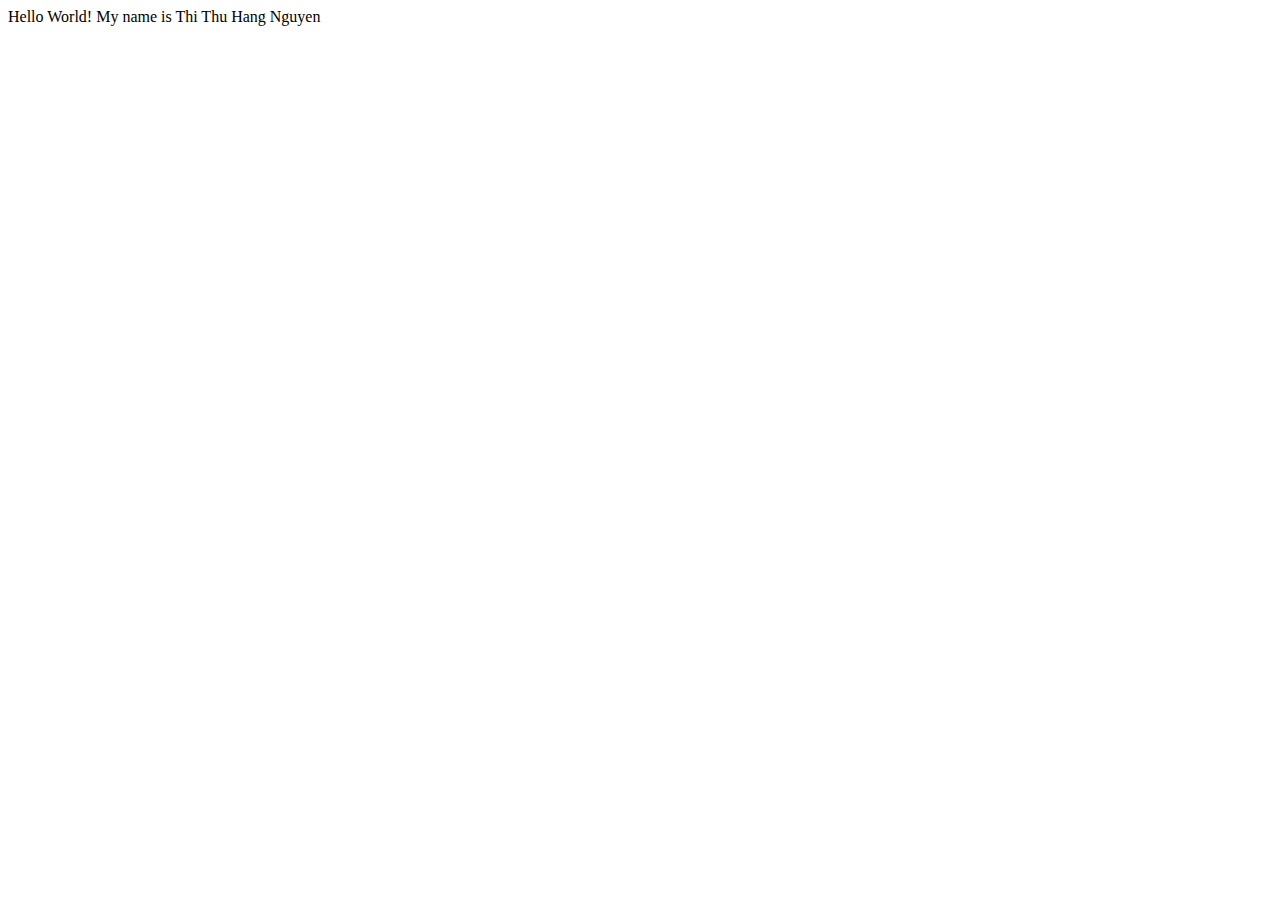
<file: index.html>
<!DOCTYPE html>
<html lang="en">
<head>
    <meta charset="UTF-8">
    <meta http-equiv="X-UA-Compatible" content="IE=edge">
    <meta name="viewport" content="width=device-width, initial-scale=1.0">
    <title>HTML First Attempt</title>
</head>
<body>
    Hello World! My name is Thi Thu Hang Nguyen 
    <!--This is document-->
</body>
</html>
</file>
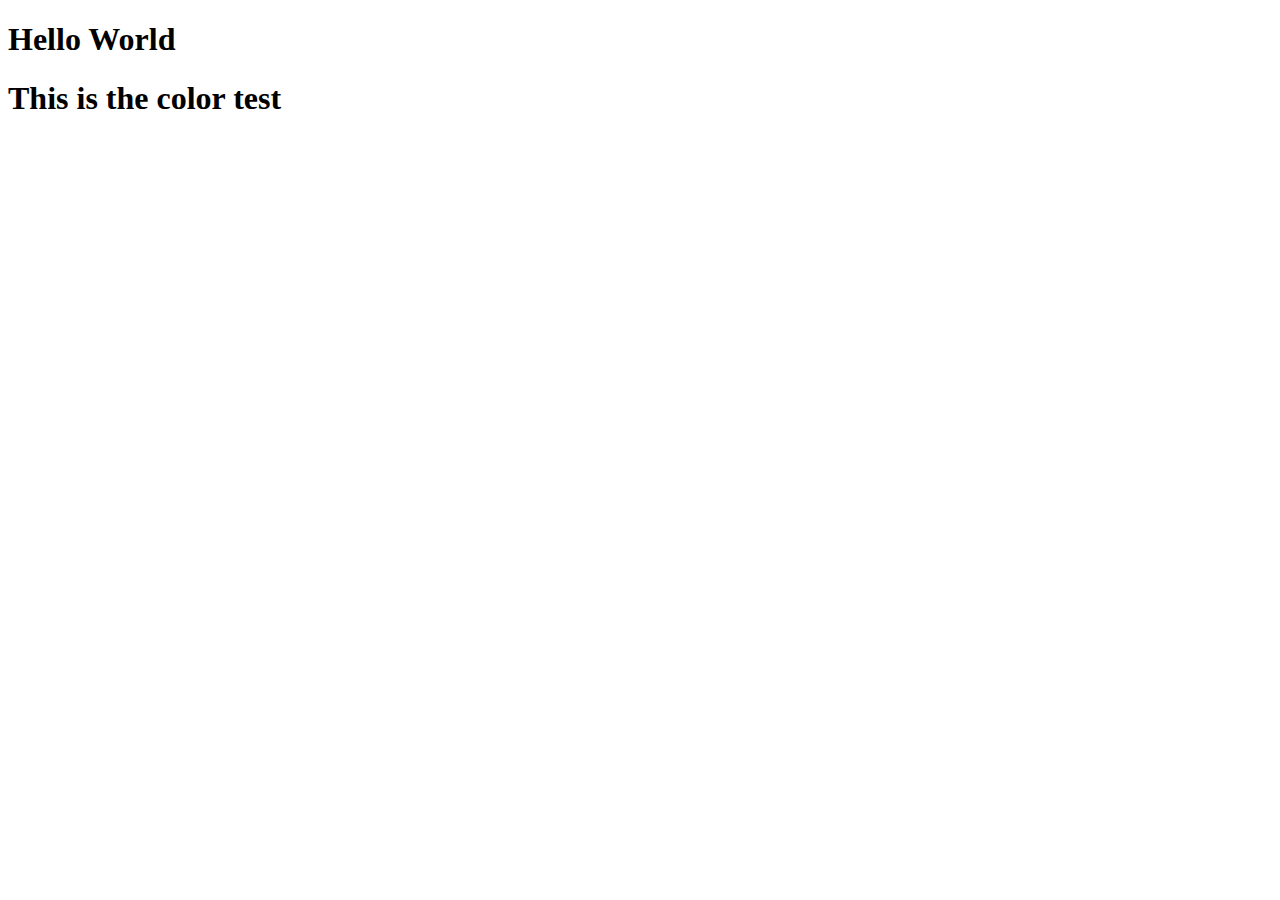
<file: index2.html>
<!DOCTYPE html>
<html lang="en">
<head>
    <meta charset="UTF-8">
    <meta http-equiv="X-UA-Compatible" content="IE=edge">
    <meta name="viewport" content="width=device-width, initial-scale=1.0">
    <title>CSS Cheat Sheet</title>
    <link ref="stylesheet" type="text/css" href="css/styles.css">
</head>
<body>
    <h1>Hello World</h1>
    <h1> This is the color test</h1>
</body>
</html>
</file>
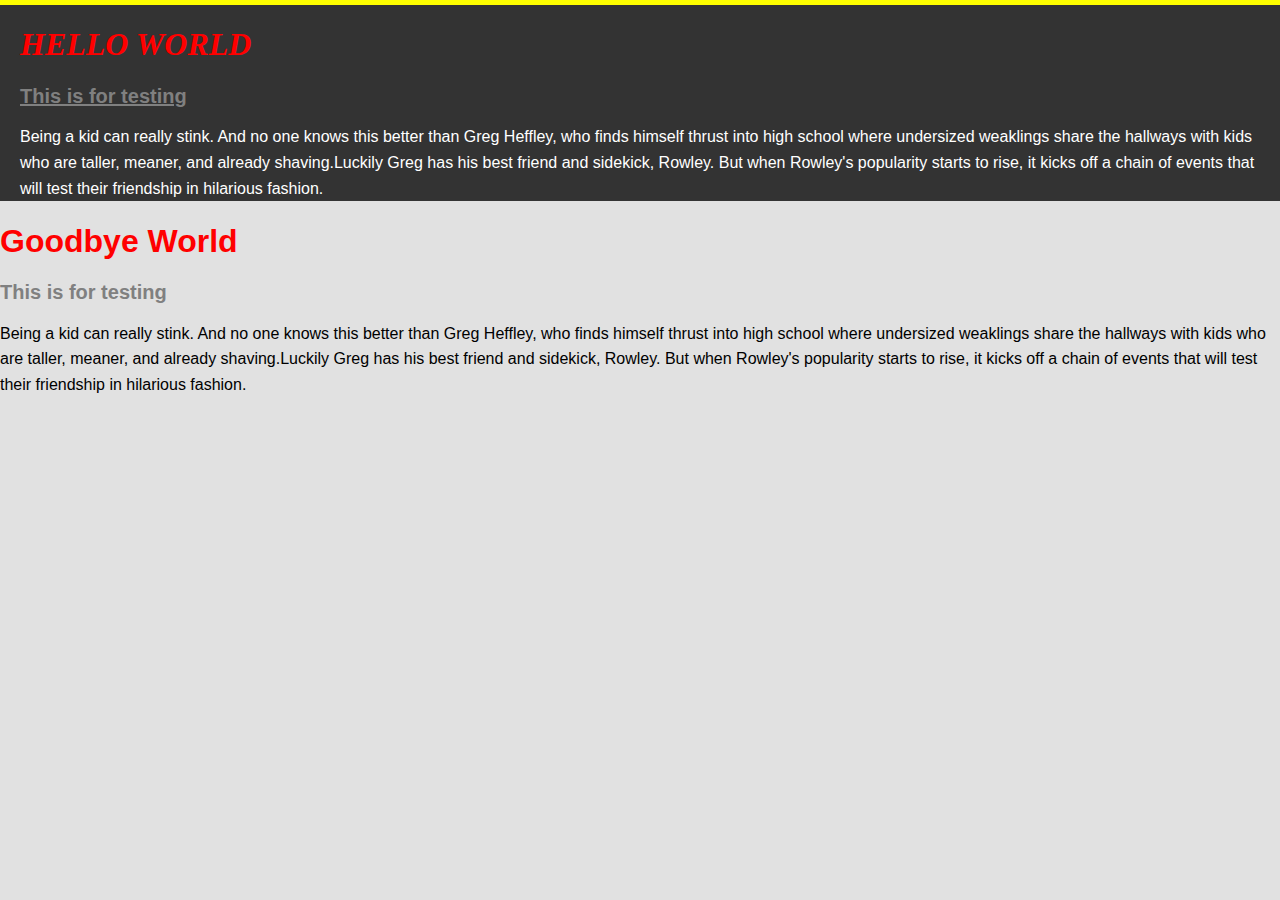
<file: test1.html>
<!DOCTYPE html>
<html lang="en">
<head>
    <meta charset="UTF-8">
    <meta http-equiv="X-UA-Compatible" content="IE=edge">
    <meta name="viewport" content="width=device-width, initial-scale=1.0">
    <title>TEST 1</title>
    <link rel="stylesheet" type="text/css" href="style.css">
</head>
<body>
    <div class="box-1">
        <h1> Hello World </h1>
        <h2>This is for testing</h2>
        <p> Being a kid can really stink. And no one knows this better than Greg Heffley, who finds himself thrust into high school where undersized weaklings share the hallways with kids who are taller, meaner, and already shaving.Luckily Greg has his best friend and sidekick, Rowley. But when Rowley's popularity starts to rise, it kicks off a chain of events that will test their friendship in hilarious fashion.</p>
    </div>

    <div class="box-2">
        <h1> Goodbye World </h1>
        <h2>This is for testing</h2>
        <p> Being a kid can really stink. And no one knows this better than Greg Heffley, who finds himself thrust into high school where undersized weaklings share the hallways with kids who are taller, meaner, and already shaving.Luckily Greg has his best friend and sidekick, Rowley. But when Rowley's popularity starts to rise, it kicks off a chain of events that will test their friendship in hilarious fashion.</p>
    </div>
</body>
</html>
</file>
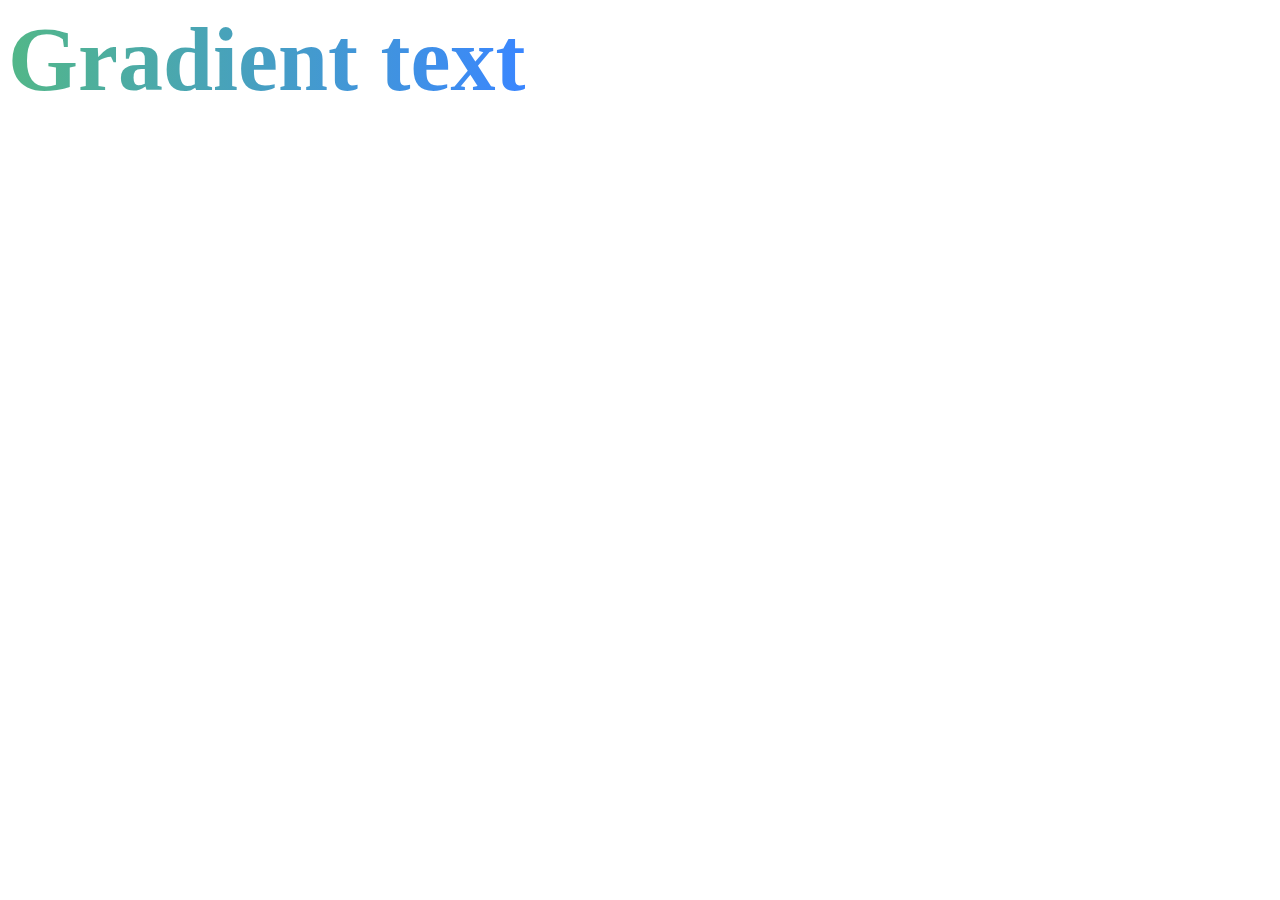
<file: Gradient-text/Gradient-text.html>
<!DOCTYPE html>
<html lang="en">
<head>
    <meta charset="UTF-8">
    <meta http-equiv="X-UA-Compatible" content="IE=edge">
    <meta name="Gradient text" content="Creat text with gradient color">
    <title> Gradient text </title>
    <link rel="stylesheet" href="Gradient-text.css">
</head>
<body>
    <span class="gradient"> Gradient text </span> 
</body>
</html>
</file>
<file: css/styles.css>
h1{
    color: green;
}
</file>
<file: style.css>
body{
    background-color: #E1E1E1;
    font-family: Arial, Helvetica, sans-serif;
    margin: 0;
}

h1{
    color: red;
    font-weight: bold;
}

h2{
    color: grey;
    font-size: 20px;
}

p{
    line-height: 1.6em;
}

.box-1{
    background-color: #333333;
    color: white;

    border-top: 5px yellow solid;
    padding-left: 20px;
}

.box-1 h1{
    font-family: Tahoma;
    font-weight: 800;
    font-style: italic;
    text-transform: uppercase;
}

.box-1 h2{
    text-decoration: underline;
}
</file>
<file: Gradient-text/Gradient-text.css>
.gradient {
    font-size: 90px;
    font-weight: 700;
    background: linear-gradient(to right, #52b788,#3a86ff);
    -webkit-background-clip: text;
    color: transparent;
}
</file>
